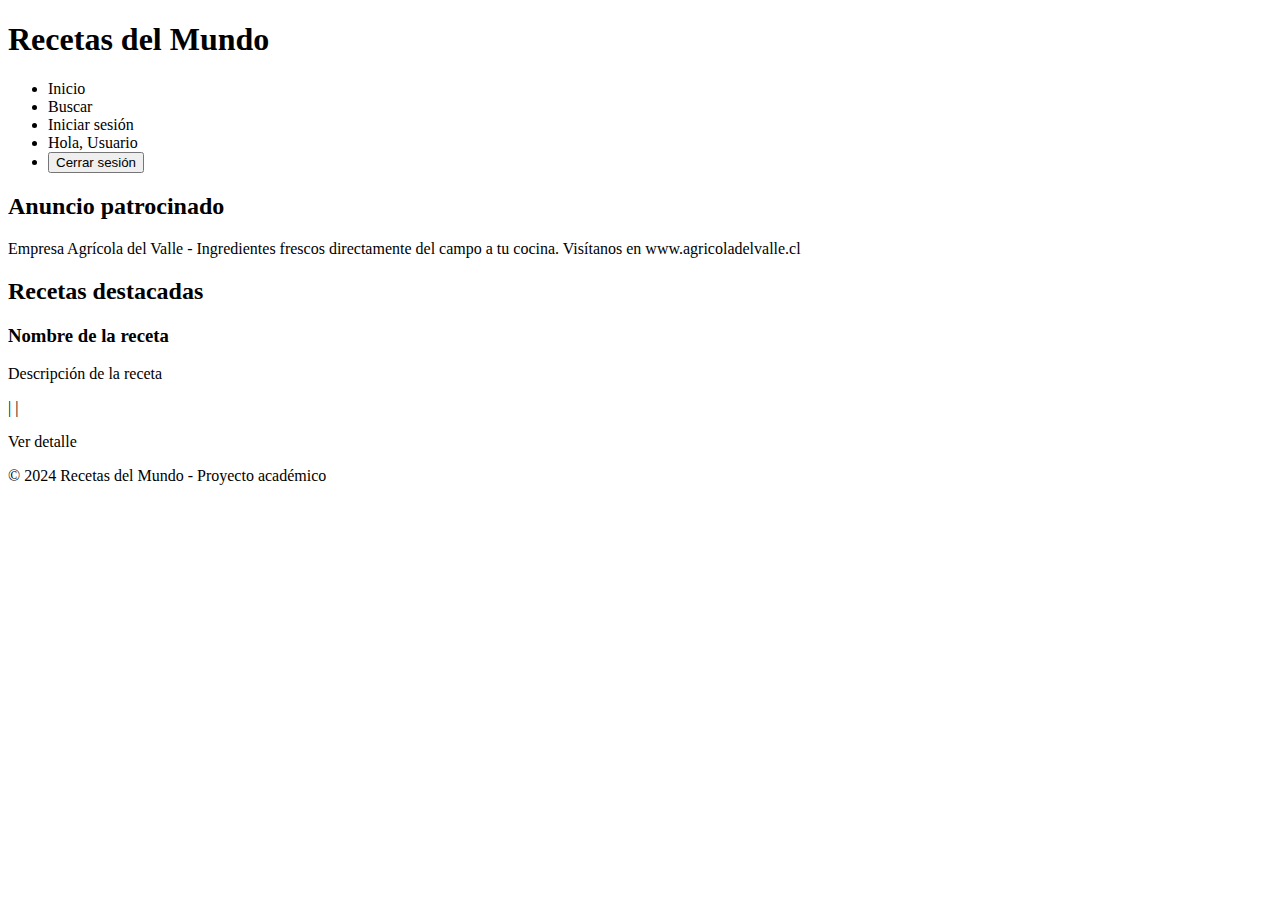
<file: src/main/resources/templates/index.html>
<!DOCTYPE html>
<html xmlns:th="http://www.thymeleaf.org"
      xmlns:sec="http://www.thymeleaf.org/extras/spring-security">
<head>
    <meta charset="UTF-8">
    <meta name="viewport" content="width=device-width, initial-scale=1.0">
    <title>Recetas del Mundo</title>
    <link rel="stylesheet" th:href="@{/css/styles.css}">
</head>
<body>
    <header>
        <nav>
            <h1>Recetas del Mundo</h1>
            <ul>
                <li><a th:href="@{/recetas}">Inicio</a></li>
                <li><a th:href="@{/buscar}">Buscar</a></li>
                <li sec:authorize="!isAuthenticated()">
                    <a th:href="@{/login}">Iniciar sesión</a>
                </li>
                <li sec:authorize="isAuthenticated()">
                    <span class="usuario-logueado">
                        Hola, <span sec:authentication="name">Usuario</span>
                    </span>
                </li>
                <li sec:authorize="isAuthenticated()">
                    <form th:action="@{/logout}" method="post" style="display: inline;">
                        <button type="submit" class="btn-logout">Cerrar sesión</button>
                    </form>
                </li>
            </ul>
        </nav>
    </header>

    <main>
        <section class="banner">
            <h2>Anuncio patrocinado</h2>
            <p>Empresa Agrícola del Valle - Ingredientes frescos directamente del campo a tu cocina. Visítanos en www.agricoladelvalle.cl</p>
        </section>

        <section class="recetas-lista">
            <h2>Recetas destacadas</h2>
            <div class="recetas-grid">
                <div th:each="receta : ${recetas}" class="receta-card">
                    <h3 th:text="${receta.nombre}">Nombre de la receta</h3>
                    <p th:text="${receta.descripcion}">Descripción de la receta</p>
                    <p class="info">
                        <span th:text="'Tipo: ' + ${receta.tipoCocina}"></span> |
                        <span th:text="'País: ' + ${receta.pais}"></span> |
                        <span th:text="'Dificultad: ' + ${receta.dificultad}"></span>
                    </p>
                    <a th:href="@{/recetas/{id}(id=${receta.id})}" class="btn">Ver detalle</a>
                </div>
            </div>
        </section>
    </main>

    <footer>
        <p>&copy; 2024 Recetas del Mundo - Proyecto académico</p>
    </footer>
</body>
</html>
</file>
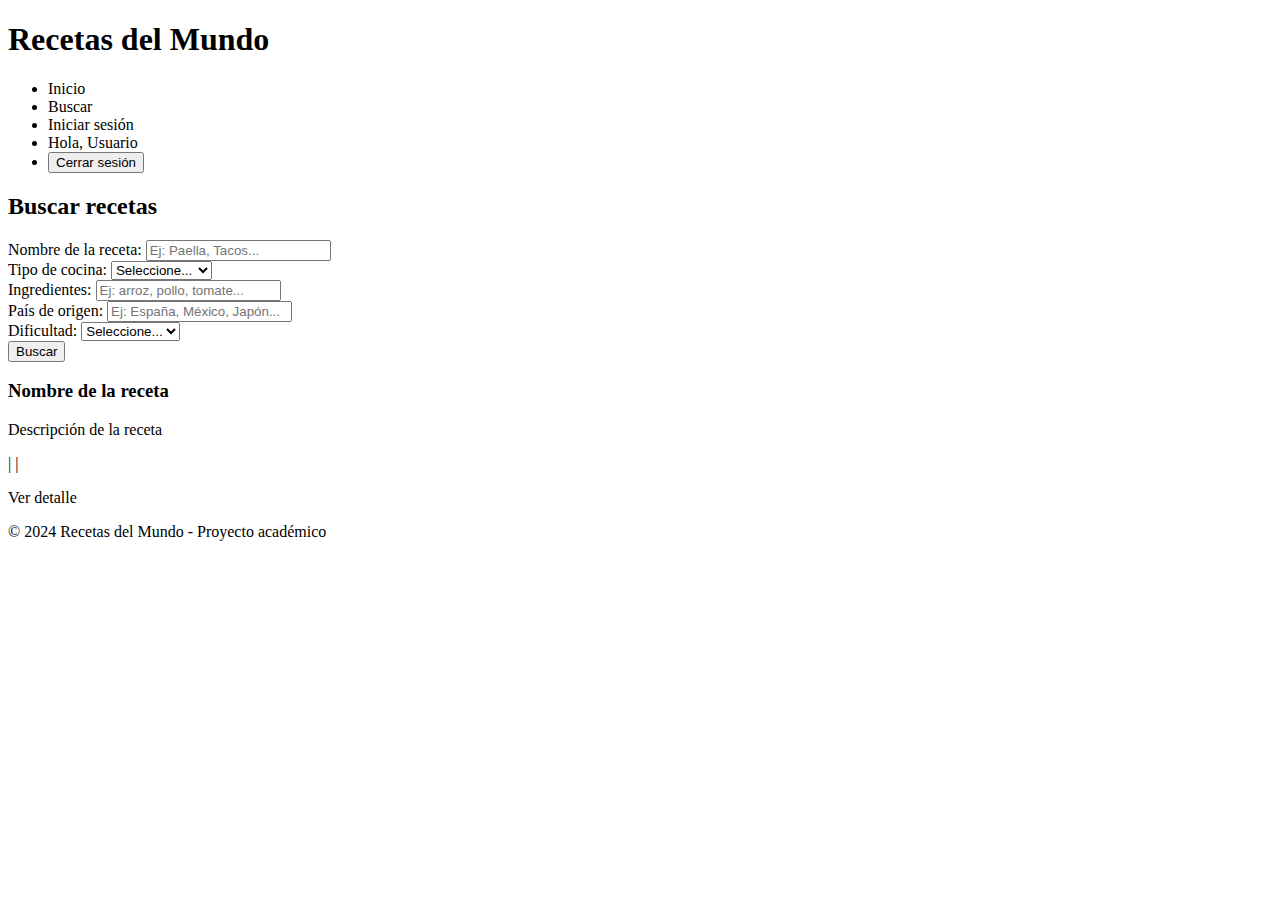
<file: src/main/resources/templates/buscar.html>
<!DOCTYPE html>
<html xmlns:th="http://www.thymeleaf.org"
      xmlns:sec="http://www.thymeleaf.org/extras/spring-security">
<head>
    <meta charset="UTF-8">
    <meta name="viewport" content="width=device-width, initial-scale=1.0">
    <title>Buscar Recetas</title>
    <link rel="stylesheet" th:href="@{/css/styles.css}">
</head>
<body>
    <header>
        <nav>
            <h1>Recetas del Mundo</h1>
            <ul>
                <li><a th:href="@{/recetas}">Inicio</a></li>
                <li><a th:href="@{/buscar}">Buscar</a></li>
                <li sec:authorize="!isAuthenticated()">
                    <a th:href="@{/login}">Iniciar sesión</a>
                </li>
                <li sec:authorize="isAuthenticated()">
                    <span class="usuario-logueado">
                        Hola, <span sec:authentication="name">Usuario</span>
                    </span>
                </li>
                <li sec:authorize="isAuthenticated()">
                    <form th:action="@{/logout}" method="post" style="display: inline;">
                        <button type="submit" class="btn-logout">Cerrar sesión</button>
                    </form>
                </li>
            </ul>
        </nav>
    </header>

    <main>
        <section class="buscar-form">
            <h2>Buscar recetas</h2>
            <form method="get" th:action="@{/buscar}">
                <div class="form-group">
                    <label for="nombre">Nombre de la receta:</label>
                    <input type="text" id="nombre" name="nombre" th:value="${nombre}" placeholder="Ej: Paella, Tacos...">
                </div>

                <div class="form-group">
                    <label for="tipoCocina">Tipo de cocina:</label>
                    <select id="tipoCocina" name="tipoCocina">
                        <option value="">Seleccione...</option>
                        <option value="Mediterránea" th:selected="${tipoCocina == 'Mediterránea'}">Mediterránea</option>
                        <option value="Mexicana" th:selected="${tipoCocina == 'Mexicana'}">Mexicana</option>
                        <option value="Asiática" th:selected="${tipoCocina == 'Asiática'}">Asiática</option>
                        <option value="Italiana" th:selected="${tipoCocina == 'Italiana'}">Italiana</option>
                        <option value="Latina" th:selected="${tipoCocina == 'Latina'}">Latina</option>
                    </select>
                </div>

                <div class="form-group">
                    <label for="ingredientes">Ingredientes:</label>
                    <input type="text" id="ingredientes" name="ingredientes" th:value="${ingredientes}" placeholder="Ej: arroz, pollo, tomate...">
                </div>

                <div class="form-group">
                    <label for="pais">País de origen:</label>
                    <input type="text" id="pais" name="pais" th:value="${pais}" placeholder="Ej: España, México, Japón...">
                </div>

                <div class="form-group">
                    <label for="dificultad">Dificultad:</label>
                    <select id="dificultad" name="dificultad">
                        <option value="">Seleccione...</option>
                        <option value="Fácil" th:selected="${dificultad == 'Fácil'}">Fácil</option>
                        <option value="Media" th:selected="${dificultad == 'Media'}">Media</option>
                        <option value="Difícil" th:selected="${dificultad == 'Difícil'}">Difícil</option>
                    </select>
                </div>

                <button type="submit" class="btn">Buscar</button>
            </form>
        </section>

        <section class="resultados" th:if="${resultados != null}">
            <h3 th:text="${resultados.size() > 0 ? 'Resultados: ' + resultados.size() + ' receta(s) encontrada(s)' : 'No se encontraron recetas'}"></h3>
            <div class="recetas-grid" th:if="${resultados.size() > 0}">
                <div th:each="receta : ${resultados}" class="receta-card">
                    <h3 th:text="${receta.nombre}">Nombre de la receta</h3>
                    <p th:text="${receta.descripcion}">Descripción de la receta</p>
                    <p class="info">
                        <span th:text="'Tipo: ' + ${receta.tipoCocina}"></span> |
                        <span th:text="'País: ' + ${receta.pais}"></span> |
                        <span th:text="'Dificultad: ' + ${receta.dificultad}"></span>
                    </p>
                    <a th:href="@{/recetas/{id}(id=${receta.id})}" class="btn">Ver detalle</a>
                </div>
            </div>
        </section>
    </main>

    <footer>
        <p>&copy; 2024 Recetas del Mundo - Proyecto académico</p>
    </footer>
</body>
</html>
</file>
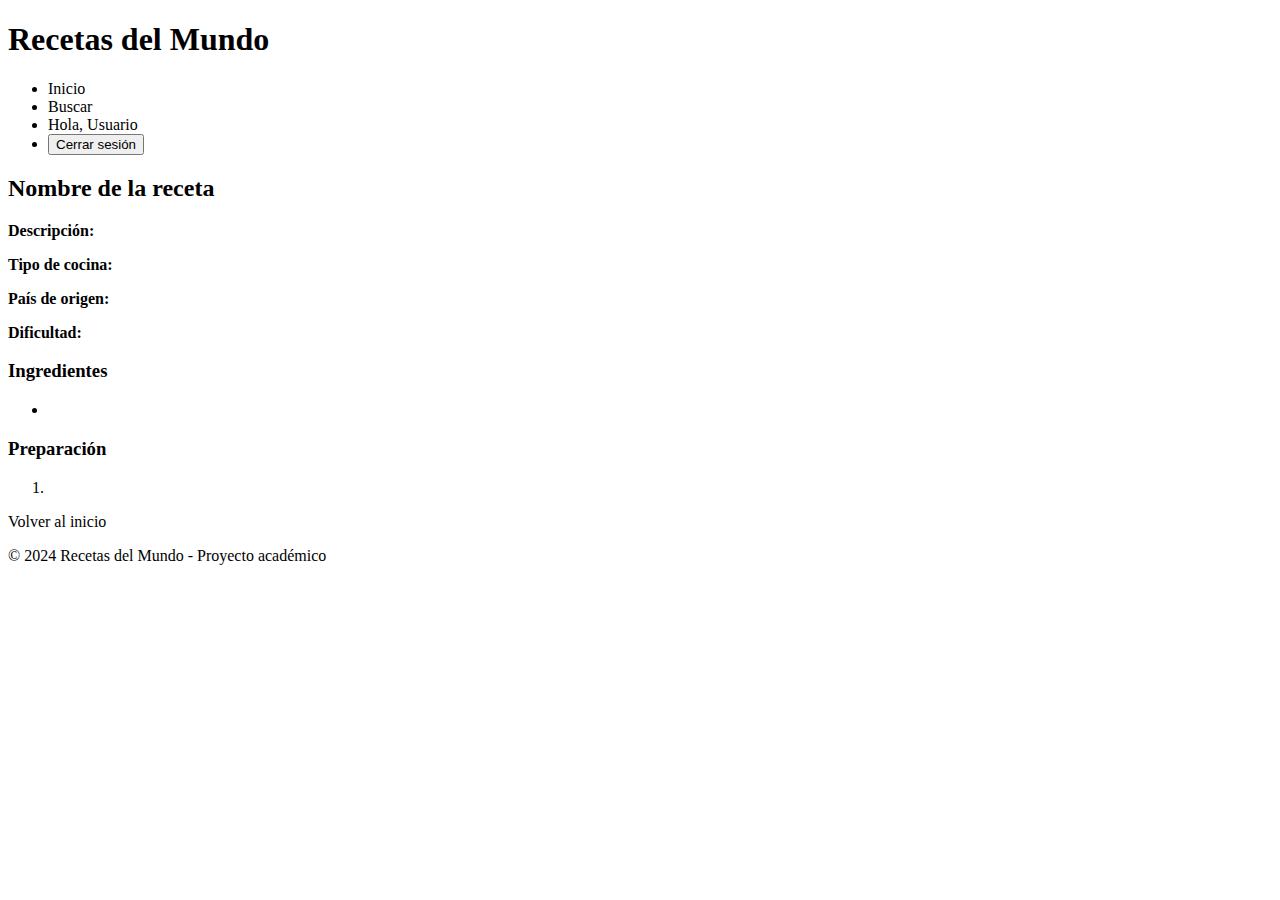
<file: src/main/resources/templates/detalle.html>
<!DOCTYPE html>
<html xmlns:th="http://www.thymeleaf.org"
      xmlns:sec="http://www.thymeleaf.org/extras/spring-security">
<head>
    <meta charset="UTF-8">
    <meta name="viewport" content="width=device-width, initial-scale=1.0">
    <title th:text="${receta.nombre}">Detalle de Receta</title>
    <link rel="stylesheet" th:href="@{/css/styles.css}">
</head>
<body>
    <header>
        <nav>
            <h1>Recetas del Mundo</h1>
            <ul>
                <li><a th:href="@{/recetas}">Inicio</a></li>
                <li><a th:href="@{/buscar}">Buscar</a></li>
                <li sec:authorize="isAuthenticated()">
                    <span class="usuario-logueado">
                        Hola, <span sec:authentication="name">Usuario</span>
                    </span>
                </li>
                <li sec:authorize="isAuthenticated()">
                    <form th:action="@{/logout}" method="post" style="display: inline;">
                        <button type="submit" class="btn-logout">Cerrar sesión</button>
                    </form>
                </li>
            </ul>
        </nav>
    </header>

    <main>
        <section class="detalle-receta">
            <h2 th:text="${receta.nombre}">Nombre de la receta</h2>

            <div class="info-receta">
                <p><strong>Descripción:</strong> <span th:text="${receta.descripcion}"></span></p>
                <p><strong>Tipo de cocina:</strong> <span th:text="${receta.tipoCocina}"></span></p>
                <p><strong>País de origen:</strong> <span th:text="${receta.pais}"></span></p>
                <p><strong>Dificultad:</strong> <span th:text="${receta.dificultad}"></span></p>
            </div>

            <div class="ingredientes">
                <h3>Ingredientes</h3>
                <ul>
                    <li th:each="ingrediente : ${receta.ingredientes}" th:text="${ingrediente}"></li>
                </ul>
            </div>

            <div class="pasos">
                <h3>Preparación</h3>
                <ol>
                    <li th:each="paso : ${receta.pasos}" th:text="${paso}"></li>
                </ol>
            </div>

            <a th:href="@{/recetas}" class="btn">Volver al inicio</a>
        </section>
    </main>

    <footer>
        <p>&copy; 2024 Recetas del Mundo - Proyecto académico</p>
    </footer>
</body>
</html>
</file>
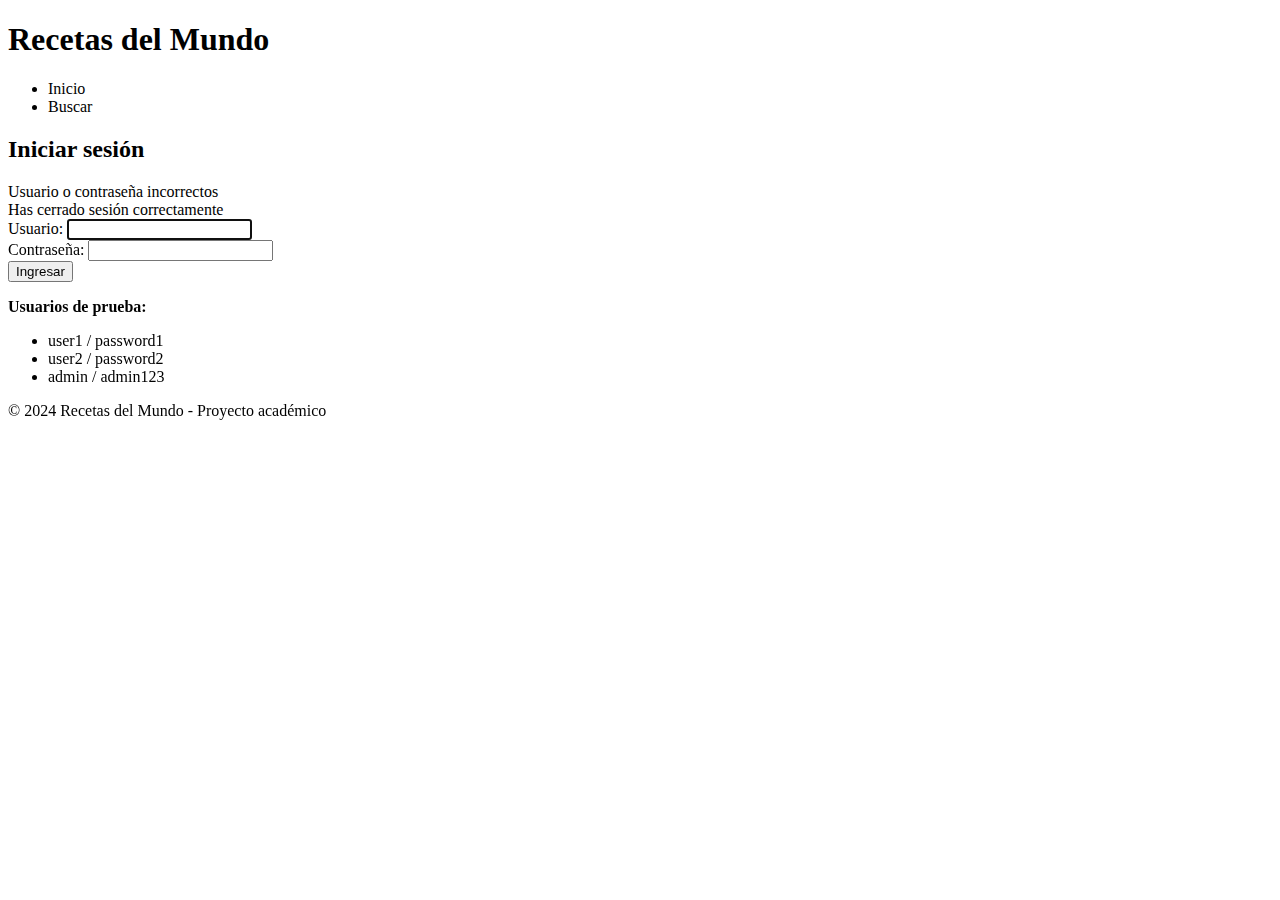
<file: src/main/resources/templates/login.html>
<!DOCTYPE html>
<html xmlns:th="http://www.thymeleaf.org">
<head>
    <meta charset="UTF-8">
    <meta name="viewport" content="width=device-width, initial-scale=1.0">
    <title>Iniciar sesión</title>
    <link rel="stylesheet" th:href="@{/css/styles.css}">
</head>
<body>
    <header>
        <nav>
            <h1>Recetas del Mundo</h1>
            <ul>
                <li><a th:href="@{/recetas}">Inicio</a></li>
                <li><a th:href="@{/buscar}">Buscar</a></li>
            </ul>
        </nav>
    </header>

    <main>
        <section class="login-form">
            <h2>Iniciar sesión</h2>

            <div th:if="${param.error}" class="error">
                Usuario o contraseña incorrectos
            </div>

            <div th:if="${param.logout}" class="success">
                Has cerrado sesión correctamente
            </div>

            <form th:action="@{/login}" method="post">
                <div class="form-group">
                    <label for="username">Usuario:</label>
                    <input type="text" id="username" name="username" required autofocus>
                </div>

                <div class="form-group">
                    <label for="password">Contraseña:</label>
                    <input type="password" id="password" name="password" required>
                </div>

                <button type="submit" class="btn">Ingresar</button>
            </form>

            <div class="login-info">
                <p><strong>Usuarios de prueba:</strong></p>
                <ul>
                    <li>user1 / password1</li>
                    <li>user2 / password2</li>
                    <li>admin / admin123</li>
                </ul>
            </div>
        </section>
    </main>

    <footer>
        <p>&copy; 2024 Recetas del Mundo - Proyecto académico</p>
    </footer>
</body>
</html>
</file>
